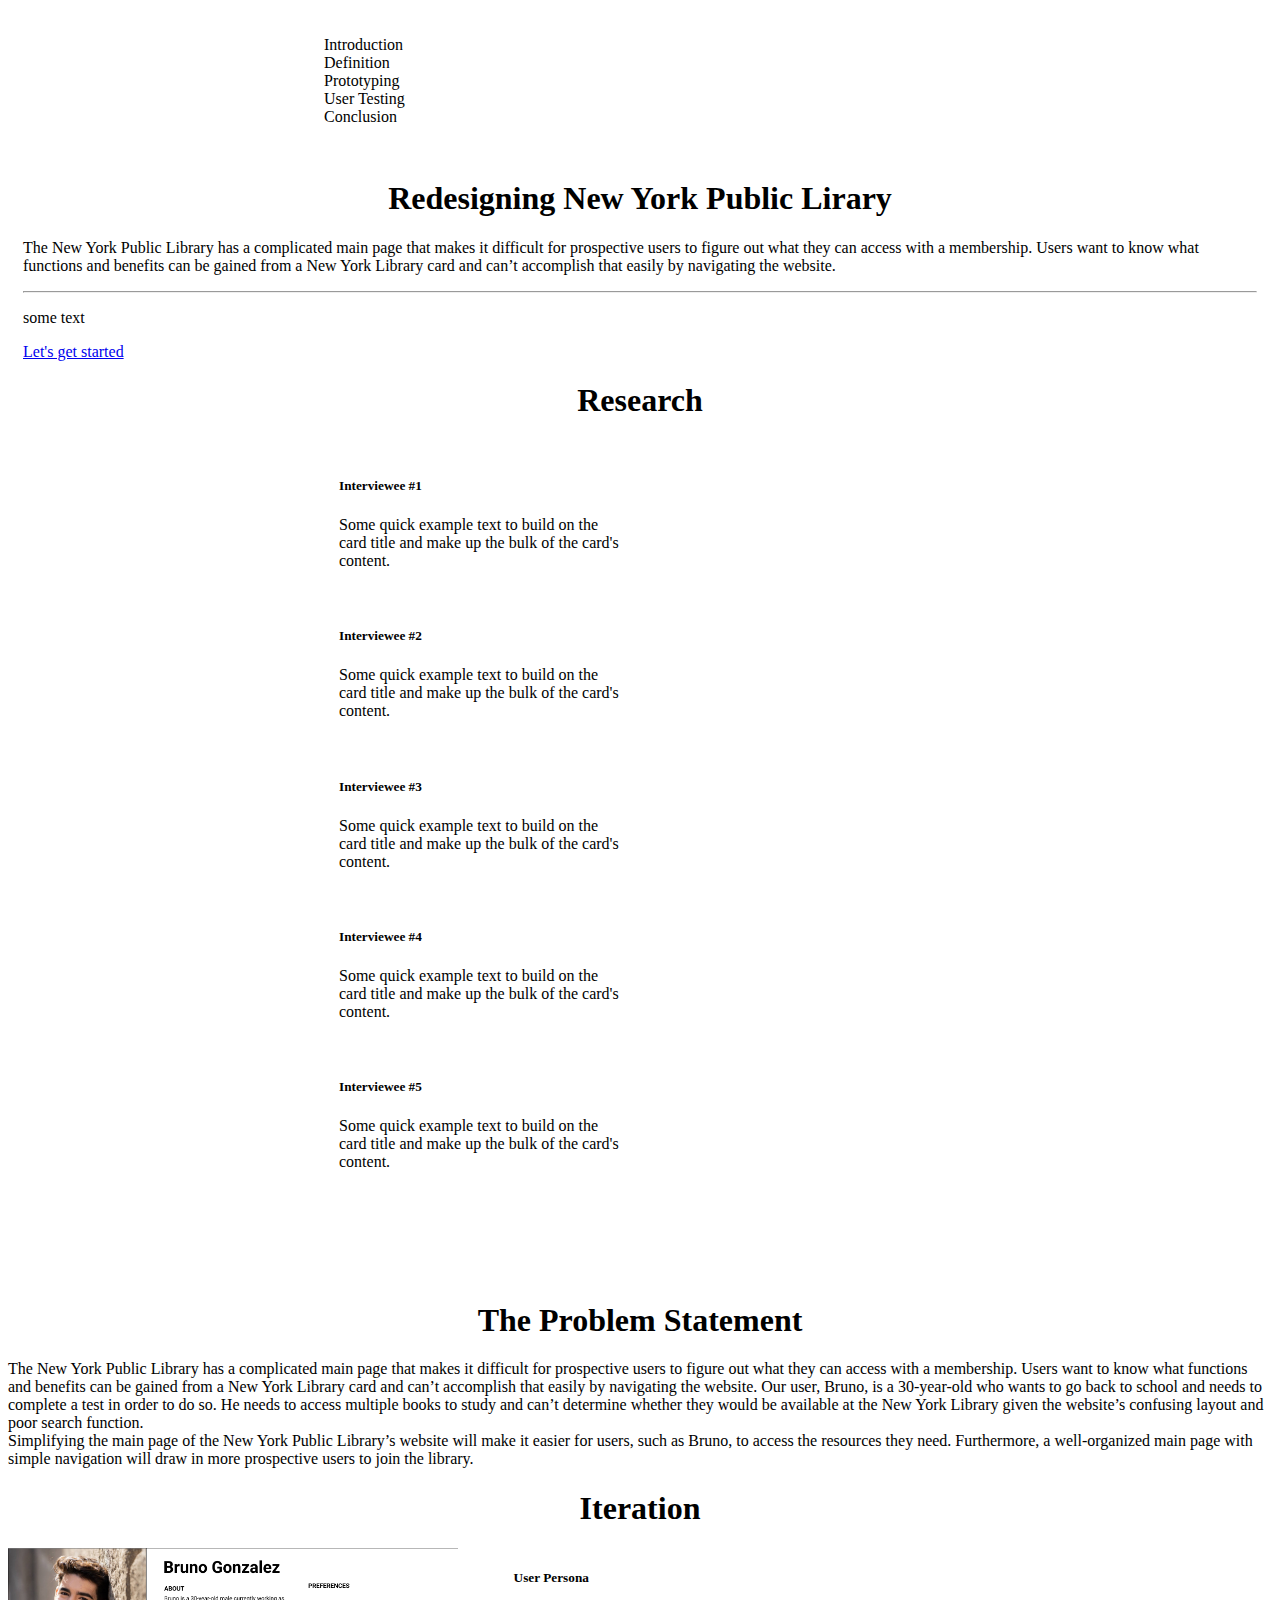
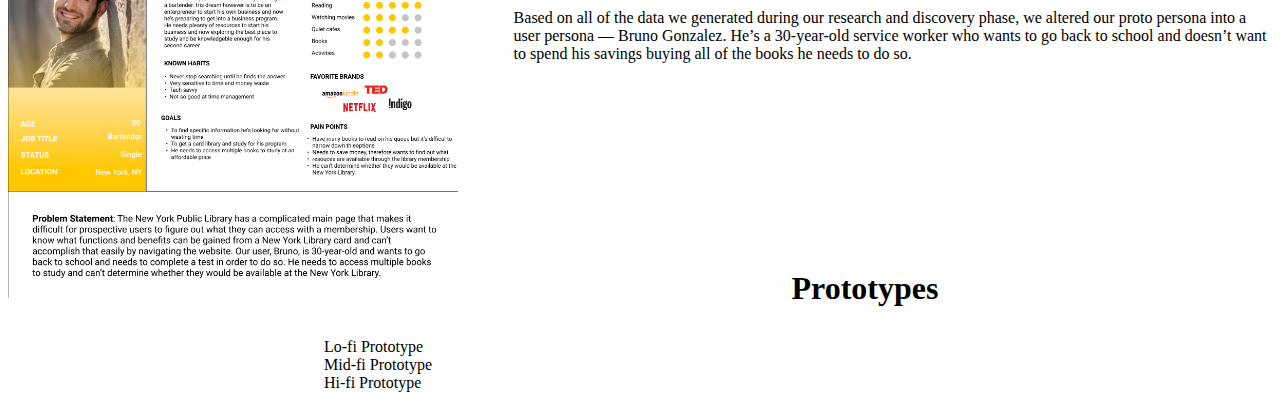
<file: casestudy.html>
<!DOCTYPE html>
<html>
    <head>
        <title>UX/UI Homework 20</title>
        <link href="https://cdn.jsdelivr.net/npm/bootstrap@5.1.1/dist/css/bootstrap.min.css" rel="stylesheet" integrity="sha384-F3w7mX95PdgyTmZZMECAngseQB83DfGTowi0iMjiWaeVhAn4FJkqJByhZMI3AhiU" crossorigin="anonymous">
        <link rel="stylesheet" href="css/casestudy.css" type="text/css">
    </head>
    <body>
        <!-- Step 6a: The navigation  -->
        <br />
        <div class="container">
            <div class="row">
              <div class="col-sm">
                Introduction
              </div>
              <div class="col-sm">
                Definition
              </div>
              <div class="col-sm">
                Prototyping
              </div>
              <div class="col-sm">
                User Testing
              </div>
              <div class="col-sm">
                Conclusion
              </div>
            </div>
          </div>
          <br />
          <!-- Step 6b: The intro to the business or app -->
          <div class="jumbotron">
            <h1 class="display-4">Redesigning New York Public Lirary</h1>
            <p class="lead">The New York Public Library has a complicated main page that makes
                it difficult for prospective users to figure out what they can access 
               with a membership. Users want to know what functions and benefits 
               can be gained from a New York Library card and can’t accomplish that 
               easily by navigating the website.</p>
            <hr class="my-4">
            <p>some text</p>
            <p class="lead">
              <a class="btn btn-primary btn-lg" href="#" role="button">Let's get started</a>
            </p>
          </div>
        <!-- Step 6c: The research section -->
          <h1>Research</h1>
          <div class="row">
          <div class="card" style="width: 18rem;">
            <div class="card-body">
              <h5 class="card-title">Interviewee #1</h5>
              <p class="card-text">Some quick example text to build on the card title and make up the bulk of the card's content.</p>
            </div>
          </div>
          <div class="card" style="width: 18rem;">
            <div class="card-body">
              <h5 class="card-title">Interviewee #2</h5>
              <p class="card-text">Some quick example text to build on the card title and make up the bulk of the card's content.</p>
            </div>
          </div>
          <div class="card" style="width: 18rem;">
            <div class="card-body">
              <h5 class="card-title">Interviewee #3</h5>
              <p class="card-text">Some quick example text to build on the card title and make up the bulk of the card's content.</p>
            </div>
          </div>
          <div class="card" style="width: 18rem;">
            <div class="card-body">
              <h5 class="card-title">Interviewee #4</h5>
              <p class="card-text">Some quick example text to build on the card title and make up the bulk of the card's content.</p>
            </div>
          </div>
          <div class="card" style="width: 18rem;">
            <div class="card-body">
              <h5 class="card-title">Interviewee #5</h5>
              <p class="card-text">Some quick example text to build on the card title and make up the bulk of the card's content.</p>
            </div>
          </div>
        </div>
        <br />
        <!-- Step 6d: The problem statement -->
        <div class="jumbotron jumbotron-fluid">
            <div class="container">
              <h1 class="display-4">The Problem Statement</h1>
              <p class="lead">The New York Public Library has a complicated main page that makes it difficult for prospective users to figure out what they can access with a membership. Users want to know what functions and benefits can be gained from a New York Library card and can’t accomplish that easily by navigating the website. 
                Our user, Bruno, is a 30-year-old who wants to go back to school and needs to complete a test in order to do so. He needs to access multiple books to study and can’t determine whether they would be available at the New York Library given the website’s confusing layout and poor search function. 
                <br />
                Simplifying the main page of the New York Public Library’s website will make it easier for users, such as Bruno, to access the resources they need. Furthermore, a well-organized main page with simple navigation will draw in more prospective users to join the library. 
                </p>
            </div>
          </div>
          <!-- Step 6e: The iteration section -->
          <div class="media">
            <h1>Iteration</h1>
            <img src="images/User Persona NYL.png" class="align-self-start mr-3" alt="User Persona">
            <div class="media-body">
              <h5 class="mt-0">User Persona</h5>
              <span>Based on all of the data we generated during our research and discovery phase, we altered our proto persona into a user persona — Bruno Gonzalez. He’s a 30-year-old service worker who wants to go back to school and doesn’t want to spend his savings buying all of the books he needs to do so.</span>
            </div>
          </div>
          <!-- Step 6f:prototype section -->
          <div class="prototype container">
            <h1>Prototypes</h1>
            <div class="row">
              <div class="col-sm">
                Lo-fi Prototype
              </div>
              <div class="col-sm">
                Mid-fi Prototype
              </div>
              <div class="col-sm">
                Hi-fi Prototype
              </div>
            </div>
          </div>
    </body>
    <script src="https://cdn.jsdelivr.net/npm/bootstrap@5.1.1/dist/js/bootstrap.bundle.min.js" integrity="sha384-/bQdsTh/da6pkI1MST/rWKFNjaCP5gBSY4sEBT38Q/9RBh9AH40zEOg7Hlq2THRZ" crossorigin="anonymous"></script>
</html>
</file>
<file: css/casestudy.css>
h1 {
    text-align: center;
}
.jumbotron {
    padding: 5px 15px 0;
}
.card{
    padding: 5px 15px 15px;
}
.row {
    margin: auto;
    width: 50%;
    padding: 10px;
  }
.jumbotron-fluid {
    padding: 50px 0 0;
}
img {
    width: 450px;
    height: 350px;
    float: left;
}
.media-body {
    float: right;
    width: 60%;
}
.prototype {
    padding: 300px 0 0;
}
</file>
